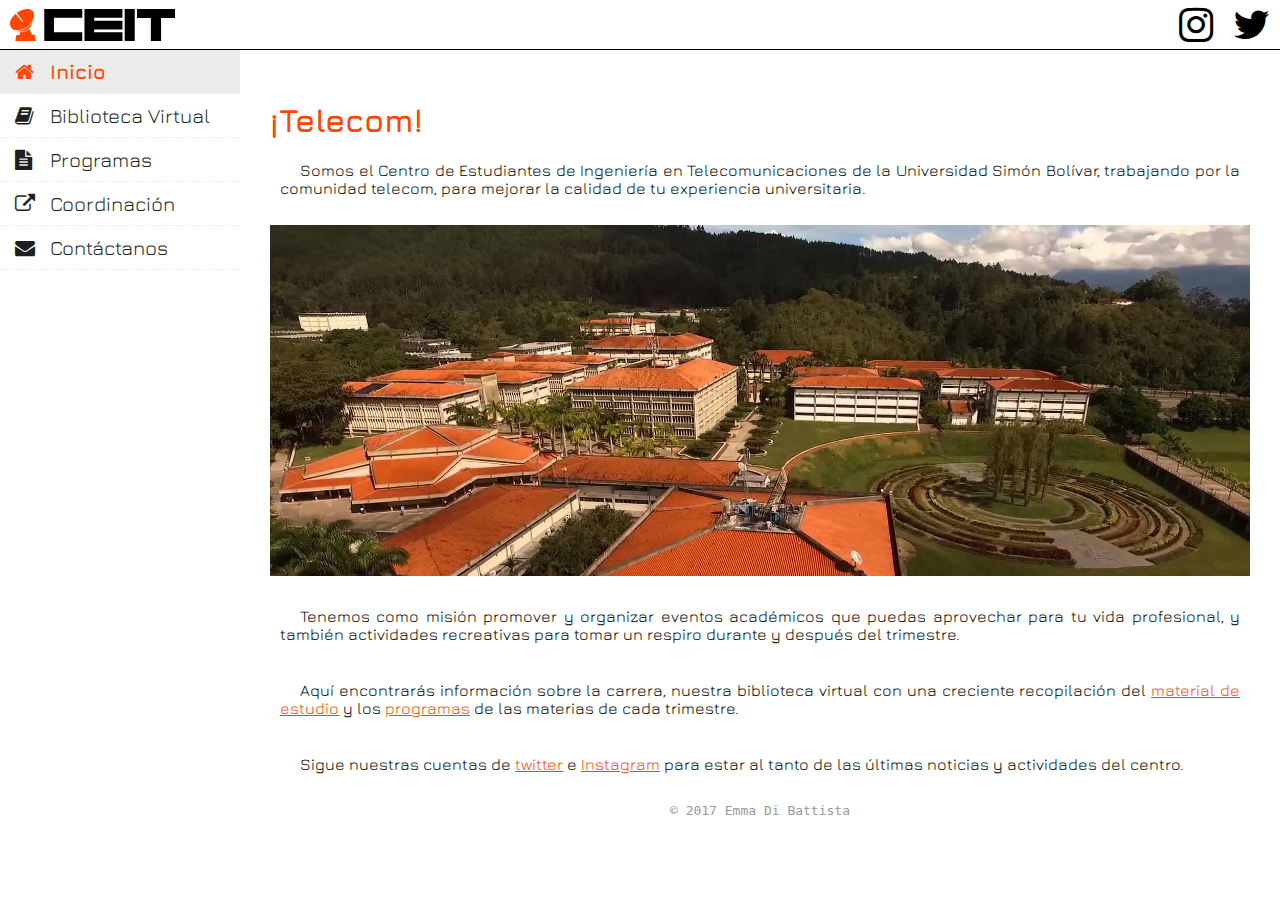
<file: index.html>
<!DOCTYPE html>
<html>
<meta name="viewport" content="width=device-width, initial-scale=1.0">
<meta charset="UTF-8"> 
<head>
	<title>Centro de estudiantes de ingeniería en telecomunicaciones - Universidad Simón Bolívar</title>
	<link rel="stylesheet" type="text/css" href="ceit.css">
	<link rel="stylesheet" href="https://cdnjs.cloudflare.com/ajax/libs/font-awesome/4.7.0/css/font-awesome.min.css">
	<link href='https://fonts.googleapis.com/css?family=Jura' rel='stylesheet'>
	<link rel="icon" href="favicon.svg">
	<script type="text/javascript">
		function toggleMenu() {
			document.getElementById("navigationMenu").classList.toggle("show");
			document.getElementById("menuIcon").classList.toggle("fa-chevron-down");
			document.getElementById("menuIcon").classList.toggle("fa-chevron-up");
		}
	</script>
</head>
<body>
	<header>
		<ul>	
			<li><a href="./index.html"><img src="./parabolica.svg"></a></li>
			<li style="flex-grow: 99;">
				<button id="menuButton" onclick="toggleMenu()"><i id="menuIcon" class="fa fa-chevron-down"></i></button>
			</li>
			<li><a href="https://www.instagram.com/ceitusb/"><i class="fa fa-instagram"></i></a></li>
			<li><a href="https://twitter.com/ceit_usb"><i class="fa fa-twitter"></i></a></li>
		</ul>
	</header>
	<div class="wrapper">
		<nav class="navMenu" id="navigationMenu">
			<ul>
				<li class="active"><a href="index.html"><i class="fa fa-home"></i>Inicio</a></li>
				<!--<li><a href="carrera.html"><i class="fa fa-university"></i>La Carrera</a></li>-->
				<li><a href="biblio.html"><i class="fa fa-book"></i>Biblioteca Virtual</a></li>
				<li><a href="programas.html"><i class="fa fa-file-text"></i>Programas</a></li>
				<li><a href="http://www.coord-it.profesionales.usb.ve/"><i class="fa fa-external-link"></i>Coordinación</a></li>
				<li><a href="contacto.html"><i class="fa fa-envelope"></i>Contáctanos</a></li>
			</ul>
			<div>
			<a class="twitter-timeline"  href="https://twitter.com/CEIT_USB" height=270px data-widget-id="402254641754169344"></a>
			<script>!function(d,s,id){var js,fjs=d.getElementsByTagName(s)[0],p=/^http:/.test(d.location)?'http':'https';if(!d.getElementById(id)){js=d.createElement(s);js.id=id;js.src=p+"://platform.twitter.com/widgets.js";fjs.parentNode.insertBefore(js,fjs);}}(document,"script","twitter-wjs");</script>
			</div>
		</nav>
		<main>
			<h1>¡Telecom!</h1>
			<p>Somos el Centro de Estudiantes de Ingeniería en Telecomunicaciones de la Universidad Simón Bolívar, trabajando por la comunidad telecom, para mejorar la calidad de tu experiencia universitaria.</p>
			<br>
			<img src="techos.jpg" alt="USB" width="10000" height="300">
			<br><br>
			<p>Tenemos como misión promover y organizar eventos académicos que puedas aprovechar para tu vida profesional, y también actividades recreativas para tomar un respiro durante y después del trimestre.</p>
			<br>		
			<p>Aquí encontrarás información sobre <a href="carrera.html"></a>la carrera</a>, nuestra biblioteca virtual con una creciente recopilación del <a href="biblio.html">material de estudio</a> y los <a href="programas.html">programas</a> de las materias de cada trimestre.</p>
			<br>
			<p>Sigue nuestras cuentas de <a href="https://twitter.com/ceit_usb">twitter</a> e <a href="https://www.instagram.com/ceitusb/">Instagram</a> para estar al tanto de las últimas noticias y actividades del centro.</a></p>
			<footer>© 2017 Emma Di Battista</footer>
		</main>
	</div>
</body>
</html>
</file>
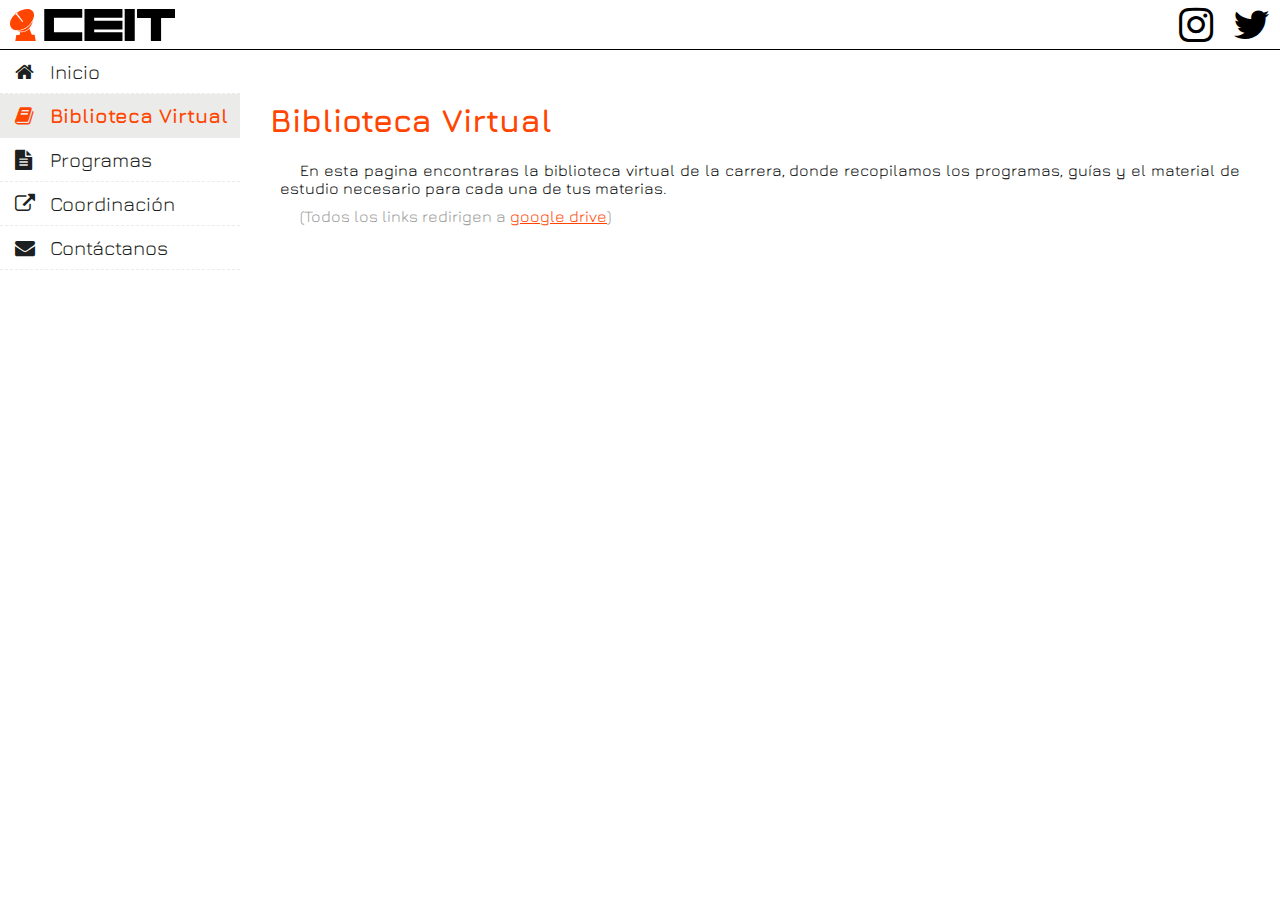
<file: biblio.html>
<!DOCTYPE html>
<html>
<meta name="viewport" content="width=device-width, initial-scale=1.0">
<meta charset="UTF-8"> 
<head>
	<title>Centro de estudiantes de ingeniería en telecomunicaciones - Universidad Simón Bolívar</title>
	<link rel="stylesheet" type="text/css" href="ceit.css">
	<link rel="stylesheet" href="https://cdnjs.cloudflare.com/ajax/libs/font-awesome/4.7.0/css/font-awesome.min.css">
	<link href='https://fonts.googleapis.com/css?family=Jura' rel='stylesheet'>
	<link rel="icon" href="favicon.svg">
	<script type="text/javascript">
		function toggleMenu() {
			document.getElementById("navigationMenu").classList.toggle("show");
			document.getElementById("menuIcon").classList.toggle("fa-chevron-down");
			document.getElementById("menuIcon").classList.toggle("fa-chevron-up");
		}
	</script>
</head>
<body>
	<header>
		<ul>	
			<li><a href="./index.html"><img src="./parabolica.svg"></a></li>
			<li style="flex-grow: 99;">
				<button id="menuButton" onclick="toggleMenu()"><i id="menuIcon" class="fa fa-chevron-down"></i></button>
			</li>
			<li><a href="https://www.instagram.com/ceitusb/"><i class="fa fa-instagram"></i></a></li>
			<li><a href="https://twitter.com/ceit_usb"><i class="fa fa-twitter"></i></a></li>
		</ul>
	</header>
	<div class="wrapper">
		<nav class="navMenu" id="navigationMenu">
			<ul>
				<li><a href="index.html"><i class="fa fa-home"></i>Inicio</a></li>
				<!--<li><a href="carrera.html"><i class="fa fa-university"></i>La Carrera</a></li>-->
				<li class="active"><a href="biblio.html"><i class="fa fa-book"></i>Biblioteca Virtual</a></li>
				<li><a href="programas.html"><i class="fa fa-file-text"></i>Programas</a></li>
				<li><a href="http://www.coord-it.profesionales.usb.ve/"><i class="fa fa-external-link"></i>Coordinación</a></li>
				<li><a href="contacto.html"><i class="fa fa-envelope"></i>Contáctanos</a></li>
			</ul>
			<div>
			<a class="twitter-timeline"  href="https://twitter.com/CEIT_USB" height=270px data-widget-id="402254641754169344"></a>
			<script>!function(d,s,id){var js,fjs=d.getElementsByTagName(s)[0],p=/^http:/.test(d.location)?'http':'https';if(!d.getElementById(id)){js=d.createElement(s);js.id=id;js.src=p+"://platform.twitter.com/widgets.js";fjs.parentNode.insertBefore(js,fjs);}}(document,"script","twitter-wjs");</script>
			</div>
		</nav>
		<main>
			<h1>Biblioteca Virtual</h1>
			<p>En esta pagina encontraras la biblioteca virtual de la carrera, donde recopilamos los programas, guías y el material de estudio necesario para cada una de tus materias.</p>
			<p style="color: #999999">(Todos los links redirigen a <a href="http://goo.gl/bPcwiw">google drive</a>)</p>
			<br>
			<iframe src="https://drive.google.com/embeddedfolderview?id=0B0OYIqYDdDf1fkx5WThNcThfMlptdTRZQWxOLUFWdHk0MDhJVmdHM0Y5dDdNY0F3QUQ4Ync#list" width="100%" height="900" frameborder="0">Loading...</iframe>
			<p>Esta biblioteca esta en constante expansión, así que si tienes material que consideres deba estar aquí, <a href="contacto.html">contáctanos</a> para añadirlo.</p>
			<footer>© 2017 Emma Di Battista</footer>
		</main>
	</div>
</body>
</html>
</file>
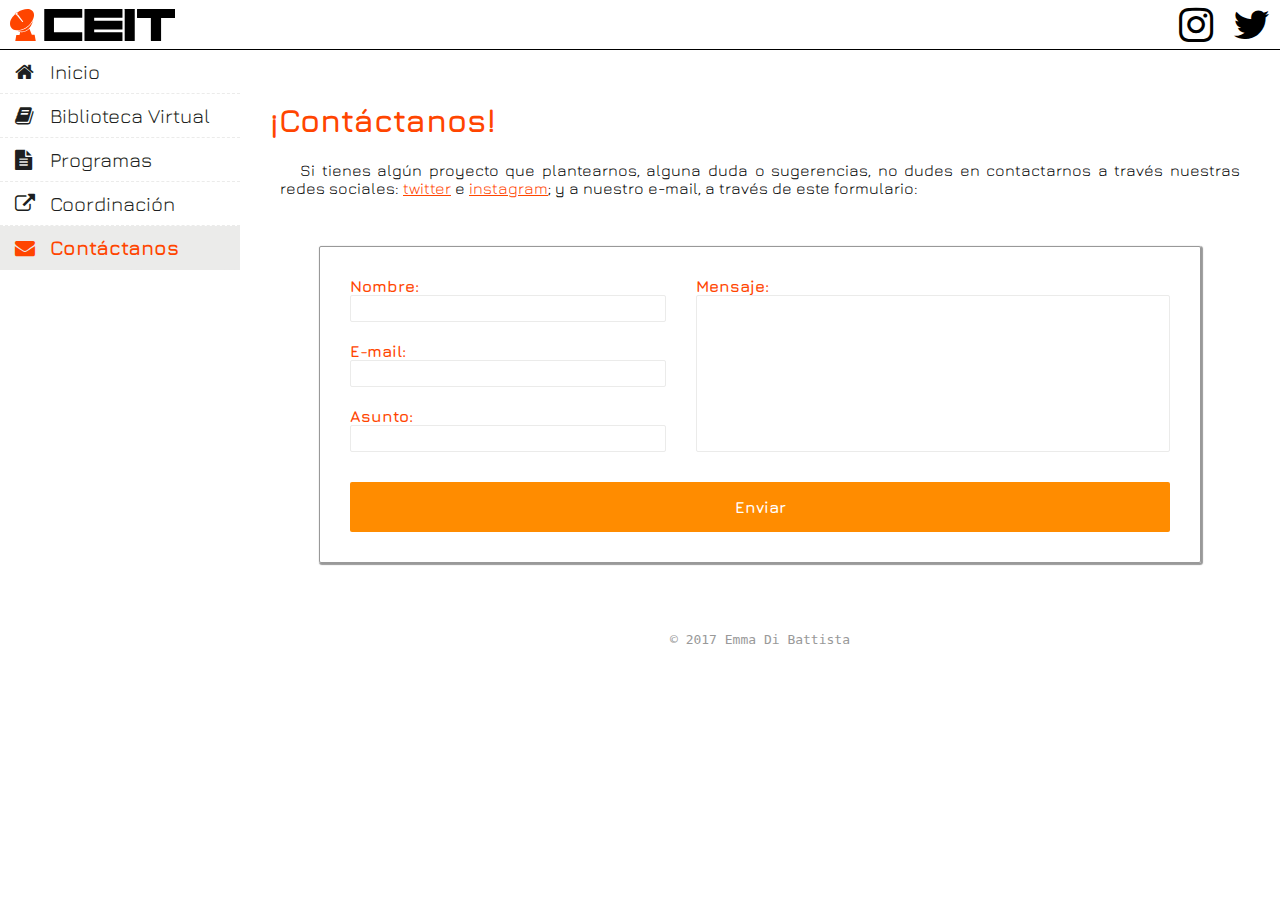
<file: contacto.html>
<!DOCTYPE html>
<html>
<meta name="viewport" content="width=device-width, initial-scale=1.0">
<meta charset="UTF-8"> 
<head>
	<title>Centro de estudiantes de ingeniería en telecomunicaciones - Universidad Simón Bolívar</title>
	<link rel="stylesheet" type="text/css" href="ceit.css">
	<link rel="stylesheet" href="https://cdnjs.cloudflare.com/ajax/libs/font-awesome/4.7.0/css/font-awesome.min.css">
	<link href='https://fonts.googleapis.com/css?family=Jura' rel='stylesheet'>
	<link rel="icon" href="favicon.svg">
	<script type="text/javascript">
		function toggleMenu() {
			document.getElementById("navigationMenu").classList.toggle("show");
			document.getElementById("menuIcon").classList.toggle("fa-chevron-down");
			document.getElementById("menuIcon").classList.toggle("fa-chevron-up");
		}
	</script>
</head>
<body>
	<header>
		<ul>	
			<li><a href="./index.html"><img src="./parabolica.svg"></a></li>
			<li style="flex-grow: 99;">
				<button id="menuButton" onclick="toggleMenu()"><i id="menuIcon" class="fa fa-chevron-down"></i></button>
			</li>
			<li><a href="https://www.instagram.com/ceitusb/"><i class="fa fa-instagram"></i></a></li>
			<li><a href="https://twitter.com/ceit_usb"><i class="fa fa-twitter"></i></a></li>
		</ul>
	</header>
	<div class="wrapper">
		<nav class="navMenu" id="navigationMenu">
			<ul>
				<li><a href="index.html"><i class="fa fa-home"></i>Inicio</a></li>
				<!--<li><a href="carrera.html"><i class="fa fa-university"></i>La Carrera</a></li>-->
				<li><a href="biblio.html"><i class="fa fa-book"></i>Biblioteca Virtual</a></li>
				<li><a href="programas.html"><i class="fa fa-file-text"></i>Programas</a></li>
				<li><a href="http://www.coord-it.profesionales.usb.ve/"><i class="fa fa-external-link"></i>Coordinación</a></li>
				<li class="active"><a href="contacto.html"><i class="fa fa-envelope"></i>Contáctanos</a></li>
			</ul>
			<div>
			<a class="twitter-timeline"  href="https://twitter.com/CEIT_USB" height=270px data-widget-id="402254641754169344"></a>
			<script>!function(d,s,id){var js,fjs=d.getElementsByTagName(s)[0],p=/^http:/.test(d.location)?'http':'https';if(!d.getElementById(id)){js=d.createElement(s);js.id=id;js.src=p+"://platform.twitter.com/widgets.js";fjs.parentNode.insertBefore(js,fjs);}}(document,"script","twitter-wjs");</script>
			</div>
		</nav>
		<main>
			<h1>¡Contáctanos!</h1>
			<p>Si tienes algún proyecto que plantearnos, alguna duda o sugerencias, no dudes en contactarnos a través nuestras redes sociales: <a href="https://twitter.com/ceit_usb">twitter</a> e <a href="https://www.instagram.com/ceitusb/">instagram</a>; y a nuestro e-mail, a través de este formulario:</p>

			<form action="https://getsimpleform.com/messages?form_api_token=47ebf62252ba21bf2ce6bbaa7115c3aa" method="post" enctype="multipart/form-data">
				<!-- the redirect_to is optional, the form will redirect to the referrer on submission -->
				<input type='hidden' name='redirect_to' value='http://ceitusb.github.io/contacto.html' />
				<!-- all your input fields here.... -->
				<div class="container">
					<div class="element" style="width:40%; margin-right: 15px">
						<div class="group">
							<label for="name">Nombre:</label>
							<input type="text" name="name" required />
						</div>
						<div class="group">
							<label for="email">E-mail:</label>
							<input type="text" name="email" pattern=[a-z0-9._%+-]+@[a-z0-9.-]+\.[a-z]{2,3}$ required />
						</div>
						<div class="group">
							<label for="subject">Asunto:</label>
							<input type="text" name="subject" required />
						</div>
					</div>
					<div class="element" style="width:60%; margin-left: 15px; display: flex; flex-direction: column;">
						<div class="group" style="height:100%; display: flex; flex-direction: column;">
							<label for="message">Mensaje:</label>
							<textarea name="message" required /></textarea>
						</div>
					</div>
				</div>
				<input type='submit' value='Enviar'>
			</form>
			<footer>© 2017 Emma Di Battista</footer>
		</main>
	</div>

</body>
</html>
</file>
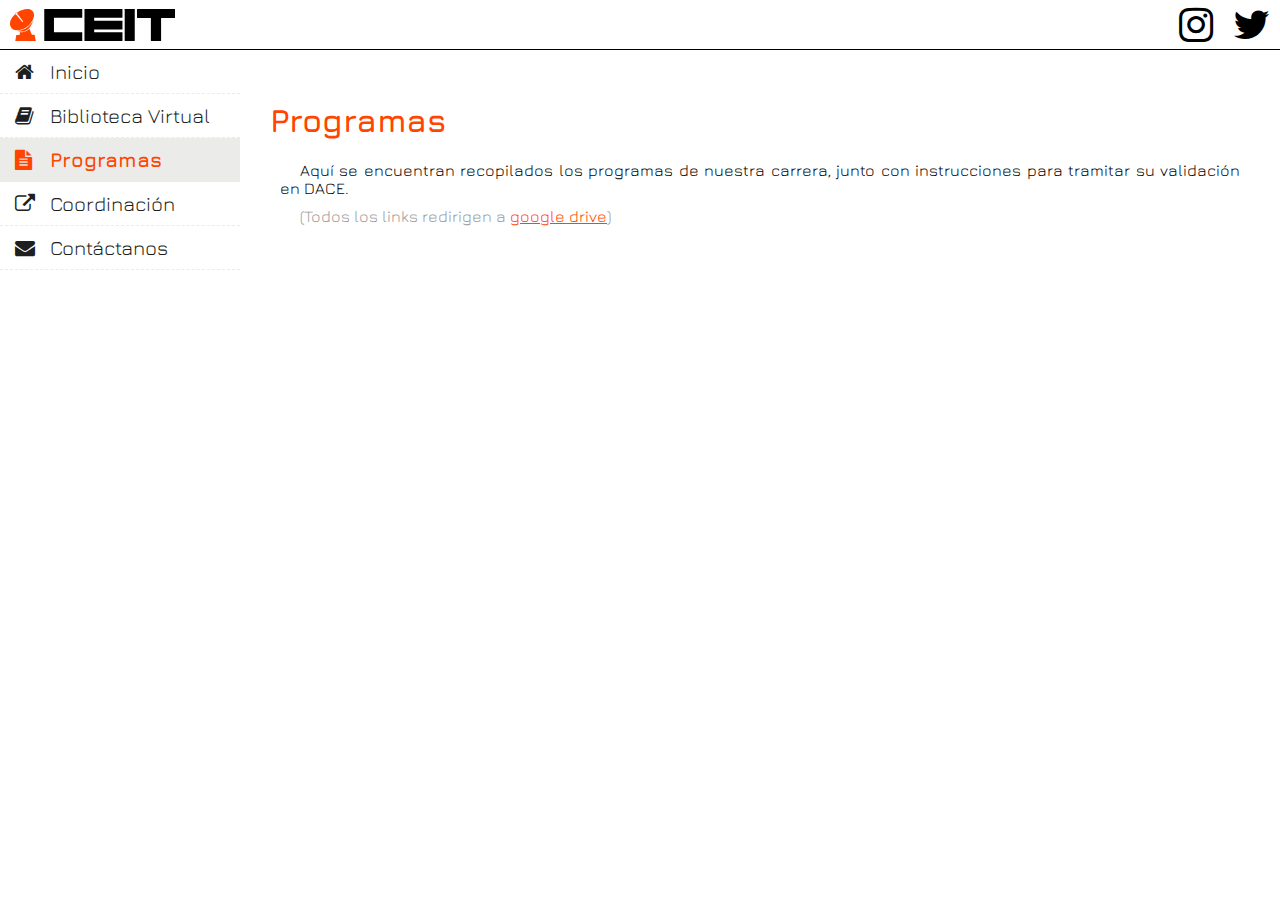
<file: programas.html>
<!DOCTYPE html>
<html>
<meta name="viewport" content="width=device-width, initial-scale=1.0">
<meta charset="UTF-8"> 
<head>
	<title>Centro de estudiantes de ingeniería en telecomunicaciones - Universidad Simón Bolívar</title>
	<link rel="stylesheet" type="text/css" href="ceit.css">
	<link rel="stylesheet" href="https://cdnjs.cloudflare.com/ajax/libs/font-awesome/4.7.0/css/font-awesome.min.css">
	<link href='https://fonts.googleapis.com/css?family=Jura' rel='stylesheet'>
	<link rel="icon" href="favicon.svg">
	<script type="text/javascript">
		function toggleMenu() {
			document.getElementById("navigationMenu").classList.toggle("show");
			document.getElementById("menuIcon").classList.toggle("fa-chevron-down");
			document.getElementById("menuIcon").classList.toggle("fa-chevron-up");
		}
	</script>
</head>
<body>
	<header>
		<ul>	
			<li><a href="./index.html"><img src="./parabolica.svg"></a></li>
			<li style="flex-grow: 99;">
				<button id="menuButton" onclick="toggleMenu()"><i id="menuIcon" class="fa fa-chevron-down"></i></button>
			</li>
			<li><a href="https://www.instagram.com/ceitusb/"><i class="fa fa-instagram"></i></a></li>
			<li><a href="https://twitter.com/ceit_usb"><i class="fa fa-twitter"></i></a></li>
		</ul>
	</header>
	<div class="wrapper">
		<nav class="navMenu" id="navigationMenu">
			<ul>
				<li><a href="index.html"><i class="fa fa-home"></i>Inicio</a></li>
				<!--<li><a href="carrera.html"><i class="fa fa-university"></i>La Carrera</a></li>-->
				<li><a href="biblio.html"><i class="fa fa-book"></i>Biblioteca Virtual</a></li>
				<li class="active"><a href="programas.html"><i class="fa fa-file-text"></i>Programas</a></li>
				<li><a href="http://www.coord-it.profesionales.usb.ve/"><i class="fa fa-external-link"></i>Coordinación</a></li>
				<li><a href="contacto.html"><i class="fa fa-envelope"></i>Contáctanos</a></li>
			</ul>
			<div>
			<a class="twitter-timeline"  href="https://twitter.com/CEIT_USB" height=270px data-widget-id="402254641754169344"></a>
			<script>!function(d,s,id){var js,fjs=d.getElementsByTagName(s)[0],p=/^http:/.test(d.location)?'http':'https';if(!d.getElementById(id)){js=d.createElement(s);js.id=id;js.src=p+"://platform.twitter.com/widgets.js";fjs.parentNode.insertBefore(js,fjs);}}(document,"script","twitter-wjs");</script>
			</div>
		</nav>
		<main>
			<h1>Programas</h1>
			<p>Aquí se encuentran recopilados los programas de nuestra carrera, junto con instrucciones para tramitar su validación en DACE.</p>
			<p style="color: #999999">(Todos los links redirigen a <a href="http://goo.gl/bPcwiw">google drive</a>)</p>
			<br>
			<iframe src="https://drive.google.com/embeddedfolderview?id=0B1FTSEw0oMsRVFlsWEl0VUpzRDg#list" width="100%" height="900" frameborder="0">Loading...</iframe>

			
			<p>Esta biblioteca esta en constante expansión, así que si tienes material que consideres deba estar aquí, <a href="contacto.html">contáctanos</a> para añadirlo.</p>			
			<footer>© 2017 Emma Di Battista</footer>
		</main>
	</div>
</body>
</html>
</file>
<file: ceit.css>
/*-------------------
| palette:          |
| orangered #FF4500 |
| jet black #000000 |
| slategray #1D1F21 |
| white     #FFFFFF |
| orange    #FF8C00 |
| lightgray #EBEBEA |
-------------------*/

@-webkit-keyframes fadein {
	from { opacity: 0; }
	to   { opacity: 1; }
}

@keyframes fadein {
	from { opacity: 0; }
	to   { opacity: 1; }
}

html {
	-webkit-box-sizing: border-box;
	box-sizing: border-box;
}
*, *:before, *:after {
	-webkit-box-sizing: inherit;
	box-sizing: inherit;
}

body{
	margin: 0;
	padding: 0;
	font-family: jura;
	background-color: white;
}

/*- HEADER --------------------------*/
	header ul{
		list-style-type: none;

		display: -webkit-inline-box;

		display: -ms-inline-flexbox;

		display: inline-flex;
		-webkit-box-orient: horizontal;
		-webkit-box-direction: normal;
		    -ms-flex-direction: row;
		        flex-direction: row;

		margin: 0;
		padding: 5px 0;
		position: fixed;
		top: 0;
		width: 100%;
		height: 50px;

		background-color: white;
		border-bottom: solid 1px black;
	}

	header ul li a img{
		height: 40px;
		padding: 4px 10px;
		vertical-align: baseline;
	}

	header ul li i:not(#menuIcon){
		font-size: 40px;
		color: black;
		text-decoration: none;
		padding: 0 10px;
		vertical-align: middle;
		text-align: center;
	}

.wrapper {
	font-family: 'jura';
	display: -webkit-box;
	display: -ms-flexbox;
	display: flex;
	height: 100vh;
	padding-top: 50px;
}

/*- SIDEBAR -------------------------*/
	nav{
		-webkit-box-flex: 1;
		    -ms-flex: 1 0 240px;
		        flex: 1 0 240px;
		background-color: white;
	}

	nav ul {
		list-style-type: none;
		margin: 0;
		padding: 0;
		color: #1D1F21;
	}

	nav ul li.active{
		background-color: #EBEBEA;
		color: #FF4500;
	}

	nav ul li a{	
		font-size: 1.25em;
		padding: 10px 0;
		display: block;
		color: inherit;
		border-bottom: dashed 1px #EBEBEA;
		text-decoration: none;	
	}

	nav ul li a i {
		padding-left: 15px; 
		width: 50px;
	}

	nav ul li.active a{
		font-weight: bolder;
	}

	nav ul li:hover:not(.active) {
		background-color: #FF8C00;
		color: white;
	}




/*- CONTENT ----------------------*/
	main { 
		padding: 30px;
		font-size: 1em;
		min-height: 524px;
		word-wrap: break-word;
		text-align: justify;
		-webkit-animation: fadein 2s;
		        animation: fadein 2s;
		overflow: auto;
		-webkit-box-flex: 1;
		    -ms-flex: 1 1 auto;
		        flex: 1 1 auto;
	}

	main h1 {
		color: #FF4500
	}

	main h2 {
		color: #FF8C00;
		margin: 10px;
	}

	main p {
		margin: 10px;
		text-indent: 20px;
	}

	main p a {
		color: #FF4500;
	}

	main p a:visited {
		color: #FF8C00;
	}

	main p a:hover {
		color: #999999;
	}

	main img {
		max-width: 100%;
		height: auto;
	}

	main form {
		width: 90%;
		margin: 5%;
		padding: 30px;
		border: solid 1px #999999;
		border-radius: 2px;
		-webkit-box-shadow: 1px 1px 1px 1px #999999;
		        box-shadow: 1px 1px 1px 1px #999999;
	}

	main div.container {
		width: 100%;
		display: -webkit-inline-box;
		display: -ms-inline-flexbox;
		display: inline-flex;
		text-align: left;
	}

	main div.element {
		display: inline-block;
	}

	main div.element label {
		color: #FF4500;
		font-weight: bold;
	}

	main div.element textarea {
		-webkit-box-flex: 99;
		    -ms-flex-positive: 99;
		        flex-grow: 99;
		resize: none;
	}

	div.group {
		padding-bottom: 20px;
	}

	input[type=submit] {
		background-color: #FF8C00;
		background-image: none;
		border: none;
		color: white;
		font-size: 1em;
		font-family:'jura';
		font-weight: bold;
		border-radius: 2px;
		margin-top: 10px;
		width: 100%;
		height: 50px;
	}

	input[type=file] {
		background-color: #EBEBEA;
		border: none;
		color: #1D1F21;
		font-size: 1em;
		font-family: monospace;
		width: 100%;
	}

	input[type=text], textarea{
		color: #1D1F21;
		border: none;
		border: solid 1px #EBEBEA;
		-webkit-box-shadow: none;
		        box-shadow: none;
		font-family:monospace;
		font-size: 1em;
		width: 100%;
		padding: 5px;
		border-radius: 2px;
		-webkit-transition-duration: 0.5s; /* Safari */
		-o-transition-duration: 0.5s;
		   transition-duration: 0.5s;
	}

	input[type=text]:focus, textarea:focus {
		border: solid 1px #1D1F21;

	}


footer {
	width:100%;
	text-align: center;
	font-family: monospace;
	font-size: 1em;
	color: #999999;
	padding: 20px;
	background-color: white;
}

/*- MOBILE VERSION DROPDOWN MENU ----*/

	#menuButton {
		width: 100%;
		height: 100%;
		padding: 0;
		margin: 0;
		border: none;
		background-color: white;
		color: black;
		cursor: pointer;
		font-size: 30px;
		display: none;
	}

	#menuButton:hover {
		color: #FF4500;
	}

@media (max-width: 600px) {
	nav div {
		display: none;
		/*do not display the twitter widget*/
	}

	.wrapper {
		-webkit-box-orient: vertical;
		-webkit-box-direction: normal;
		    -ms-flex-direction: column;
		        flex-direction: column;
		height: unset;
	}

	#menuButton {
		display: block;
	}

	.navMenu{
		display: none;
		position: fixed;
		width: 100%;
		z-index: 9999;
	}

	.show{
		display: block;
	}

	main {
		padding: 0 10px;
		-webkit-animation: none;
		        animation: none;
	}
}

@media (max-height: 570px) {
	nav div {
		display: none;
		/*do not display the twitter widget*/
	}

	.wrapper {
		-webkit-box-orient: vertical;
		-webkit-box-direction: normal;
		    -ms-flex-direction: column;
		        flex-direction: column;
		height: unset;
	}

	#menuButton {
		display: block;
	}

	.navMenu{
		display: none;
		position: fixed;
		width: 100%;
		z-index: 9999;
	}

	.show{
		display: block;
	}

	main {
		padding: 0 10px;
		-webkit-animation: none;
		        animation: none;
	}
}
</file>
